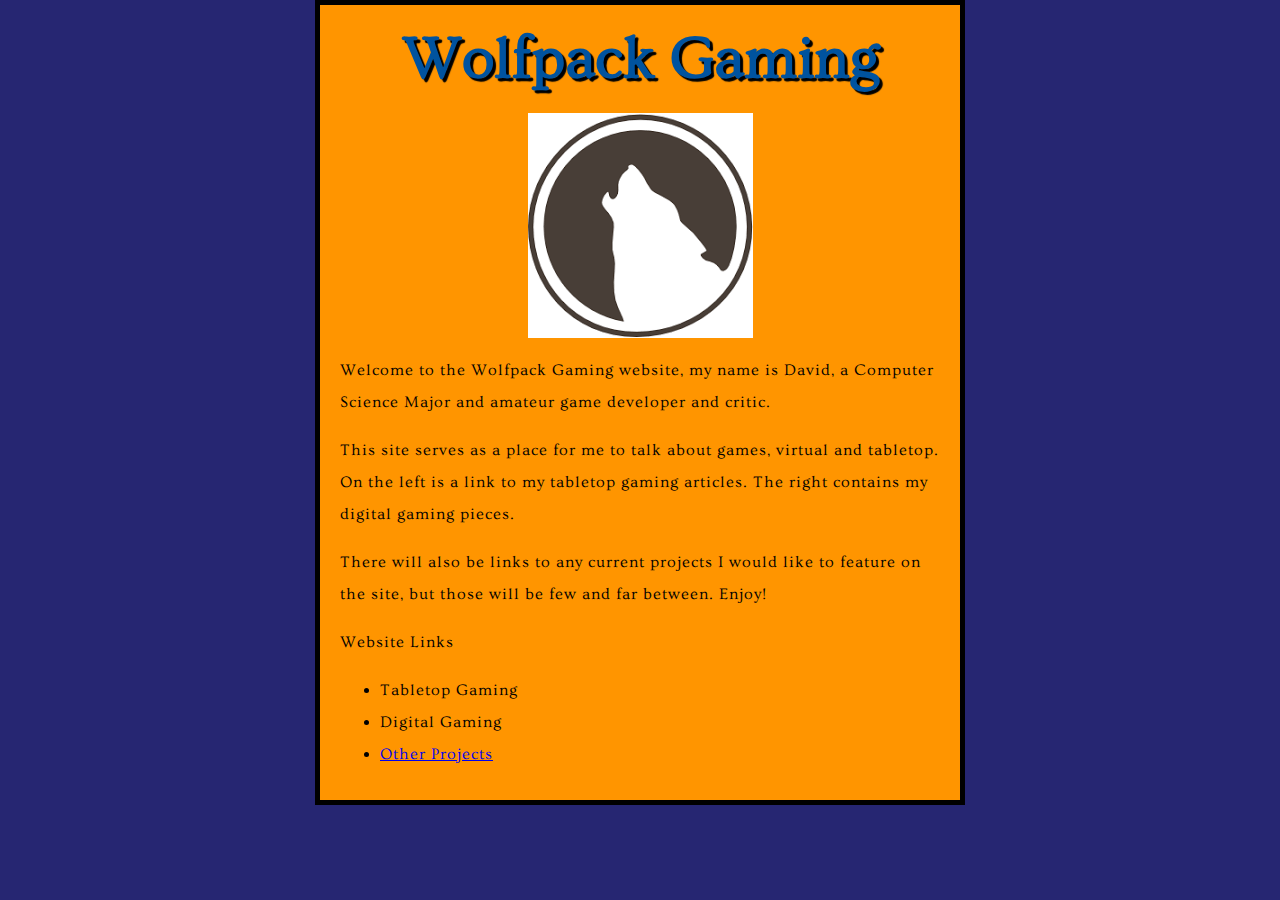
<file: index.html>
<!DOCTYPE html>
<html>
  <head>
    <meta charset="utf-8">
    <title>Wolfpack Gaming</title>
		<link href="styles/style.css" rel="stylesheet" type="text/css">
    <link href="https://fonts.googleapis.com/css?family=Ovo" 
	      rel="stylesheet" type='text/css'>
  </head>
  <body>
  	<h1>Wolfpack Gaming</h1>
	<img src="images/wolfpack.png" alt="Wolfpack Site Logo: Howling Wolf">
	<p>Welcome to the Wolfpack Gaming website, my name is David, a 
	Computer Science Major and amateur game developer and critic.</p>
	<p>This site serves as a place for me to talk about games, virtual
	and tabletop. On the left is a link to my tabletop gaming articles.
	The right contains my digital gaming pieces.</p>
	<p>There will also be links to any current projects I would like to
	feature on the site, but those will be few and far between. Enjoy!</p>
	<p>Website Links</p>
	<ul>
	  <li>Tabletop Gaming</li>
	  <li>Digital Gaming</li>
	  <li><a href="https://github.com/dporter14">Other Projects</a></li>
	</ul>
	<script src="scripts/main.js"></script>
  </body>
</html>
</file>
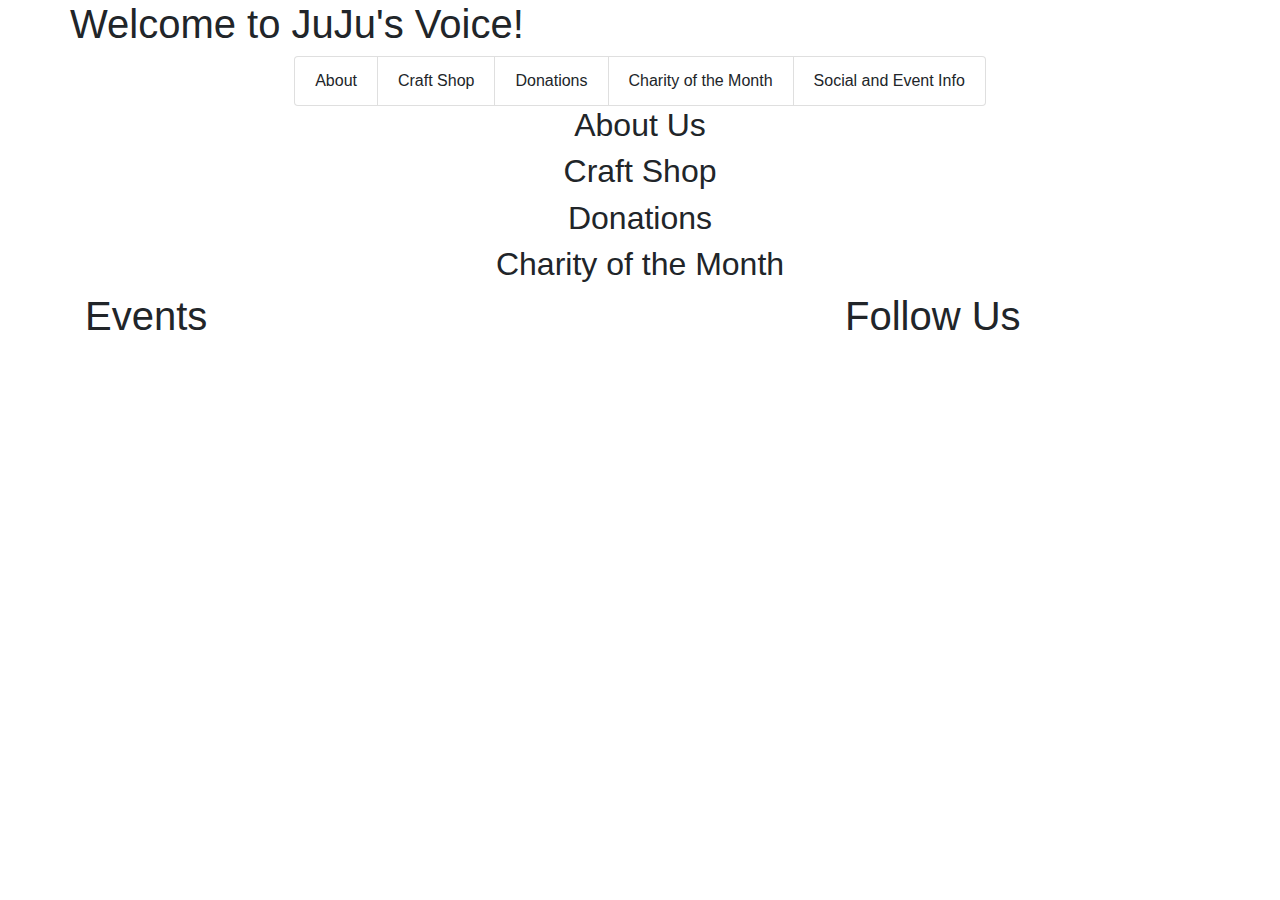
<file: jujus-voice/index.html>
<!doctype html>
<html lang="en">
  <head>
    <!-- Required meta tags -->
    <meta charset="utf-8">
    <meta name="viewport" content="width=device-width, initial-scale=1, shrink-to-fit=no">

    <!-- Bootstrap CSS -->
    <link rel="stylesheet" href="https://stackpath.bootstrapcdn.com/bootstrap/4.5.2/css/bootstrap.min.css" integrity="sha384-JcKb8q3iqJ61gNV9KGb8thSsNjpSL0n8PARn9HuZOnIxN0hoP+VmmDGMN5t9UJ0Z" crossorigin="anonymous">

    <title>Ju Ju's Voice</title>
  </head>
  <body>
    <header class="container">
        <h1 class="row justify-content-start">Welcome to JuJu's Voice!</h1> 
        <nav class="row justify-content-center">
            <ul class="list-group list-group-horizontal-sm">
                <li class="list-group-item">About</li>
                <li class="list-group-item">Craft Shop</li>
                <li class="list-group-item">Donations</li>
                <li class="list-group-item">Charity of the Month</li>
                <li class="list-group-item">Social and Event Info</li>
            </ul>
        </nav>
    </header>
    <main class="container">
        <div class="row justify-content-center">
            <h2>About Us</h2>
        </div>
        <div class="row justify-content-center">
            <h2>Craft Shop</h2>
        </div>
        <div class="row justify-content-center">
            <h2>Donations</h2>
        </div>
        <div class="row justify-content-center">
            <h2>Charity of the Month</h2>
        </div>
    </main>
    <footer class="container">
        <div class="row justify-content-between">
            <h1 class="col-4">Events</h1>
            <h1 class="col-4">Follow Us</h1>
        </div>
    </footer>
    <!-- Optional JavaScript -->
    <!-- jQuery first, then Popper.js, then Bootstrap JS -->
    <script src="https://code.jquery.com/jquery-3.5.1.slim.min.js" integrity="sha384-DfXdz2htPH0lsSSs5nCTpuj/zy4C+OGpamoFVy38MVBnE+IbbVYUew+OrCXaRkfj" crossorigin="anonymous"></script>
    <script src="https://cdn.jsdelivr.net/npm/popper.js@1.16.1/dist/umd/popper.min.js" integrity="sha384-9/reFTGAW83EW2RDu2S0VKaIzap3H66lZH81PoYlFhbGU+6BZp6G7niu735Sk7lN" crossorigin="anonymous"></script>
    <script src="https://stackpath.bootstrapcdn.com/bootstrap/4.5.2/js/bootstrap.min.js" integrity="sha384-B4gt1jrGC7Jh4AgTPSdUtOBvfO8shuf57BaghqFfPlYxofvL8/KUEfYiJOMMV+rV" crossorigin="anonymous"></script>
  </body>
</html>
</file>
<file: styles/style.css>
html {
	font-size: 10px;
	font-family: 'Ovo', serif;
	background-color: #262672;
}
body {
	width: 600px;
	margin: 0 auto;
	background-color: #FF9500;
	padding: 0 20px 20px 20px;
	border: 5px solid black;
}
h1 {
	font-size: 60px;
 	text-align: center;
	margin: 0;
	padding: 20px 0;
	color: #00539F;
	text-shadow: 3px 3px 1px black;
}
img {
	display: block;
	margin: 0 auto;
}
p, li {
	font-size: 16px;
	line-height: 2;
	letter-spacing: 1px;
}
</file>
